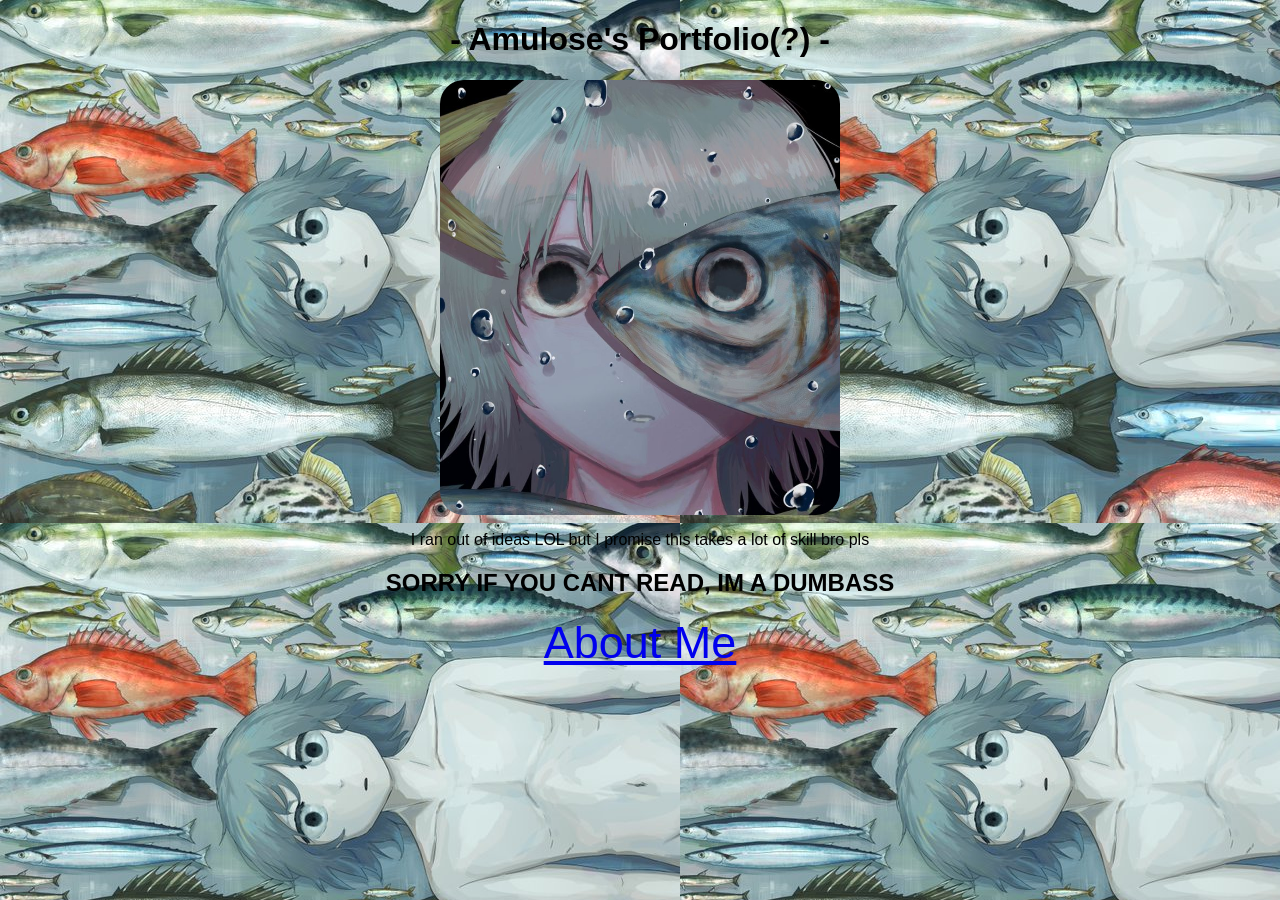
<file: index.html>
<!DOCTYPE html>
<html lang="en">
<head>
    <meta charset="UTF-8">
    <meta name="viewport" content="width=device-width, initial-scale=1.0">
    <title>Amulose's Site</title>
    <link rel="icon" href="images/FISHMAN.jpg">
    <link rel="stylesheet" href="style.css">
</head>
<body>

    <h1>- Amulose's Portfolio(?) -</h1>

    <img src="images/FISHMAN.jpg" width="400" id="img1">

    <p>I ran out of ideas LOL but I promise this takes a lot of skill bro pls</p>

    <h2>SORRY IF YOU CANT READ, IM A DUMBASS</h2>

    <a href="about.html" id="a1">About Me</a>

</body>
</html>
</file>
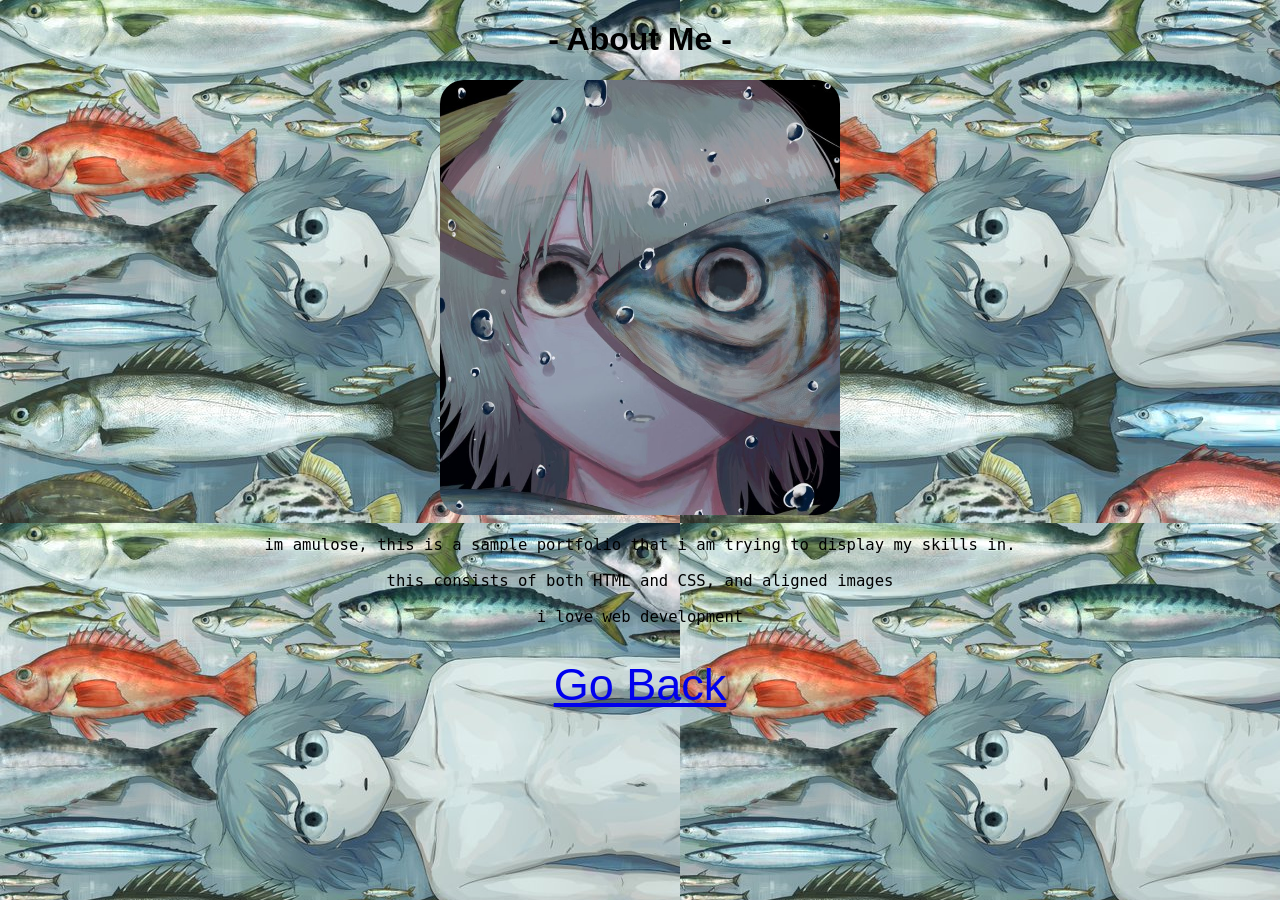
<file: about.html>
<!DOCTYPE html>
<html lang="en">
<head>
    <meta charset="UTF-8">
    <meta name="viewport" content="width=device-width, initial-scale=1.0">
    <title>About Me</title>
    <link rel="stylesheet" href="about.css">
    <link rel="icon" href="images/FISHMAN.jpg">
</head>
<body>
    <h1>- About Me -</h1>

    <img src="images/FISHMAN.jpg" width="400" id="img1">

    <bold><big><pre>im amulose, this is a sample portfolio that i am trying to display my skills in.

this consists of both HTML and CSS, and aligned images

i love web development
    </pre></big></bold>

    <a href="index.html" id="a1">Go Back</a>

</body>
</html>
</file>
<file: style.css>
h1{
    color: black;
}

body{
    font-family: 'Franklin Gothic Medium', 'Arial Narrow', Arial, sans-serif;
    background-color: gray;
    background-image: url("images/background.jpg");
    text-align: center;
}

#img1{
     display: block;
    margin-left: auto;
    margin-right: auto;
    border-radius: 24px;
}

#a1{
    font-size: 45px;
}
</file>
<file: about.css>
body{
    text-align: center;
    background-image: url("images/background.jpg");
    color: black;
    font-family: 'Franklin Gothic Medium', 'Arial Narrow', Arial, sans-serif;
}

#img1{
    border-radius: 24px;
}

#a1{
    font-size: 45px
}
</file>
